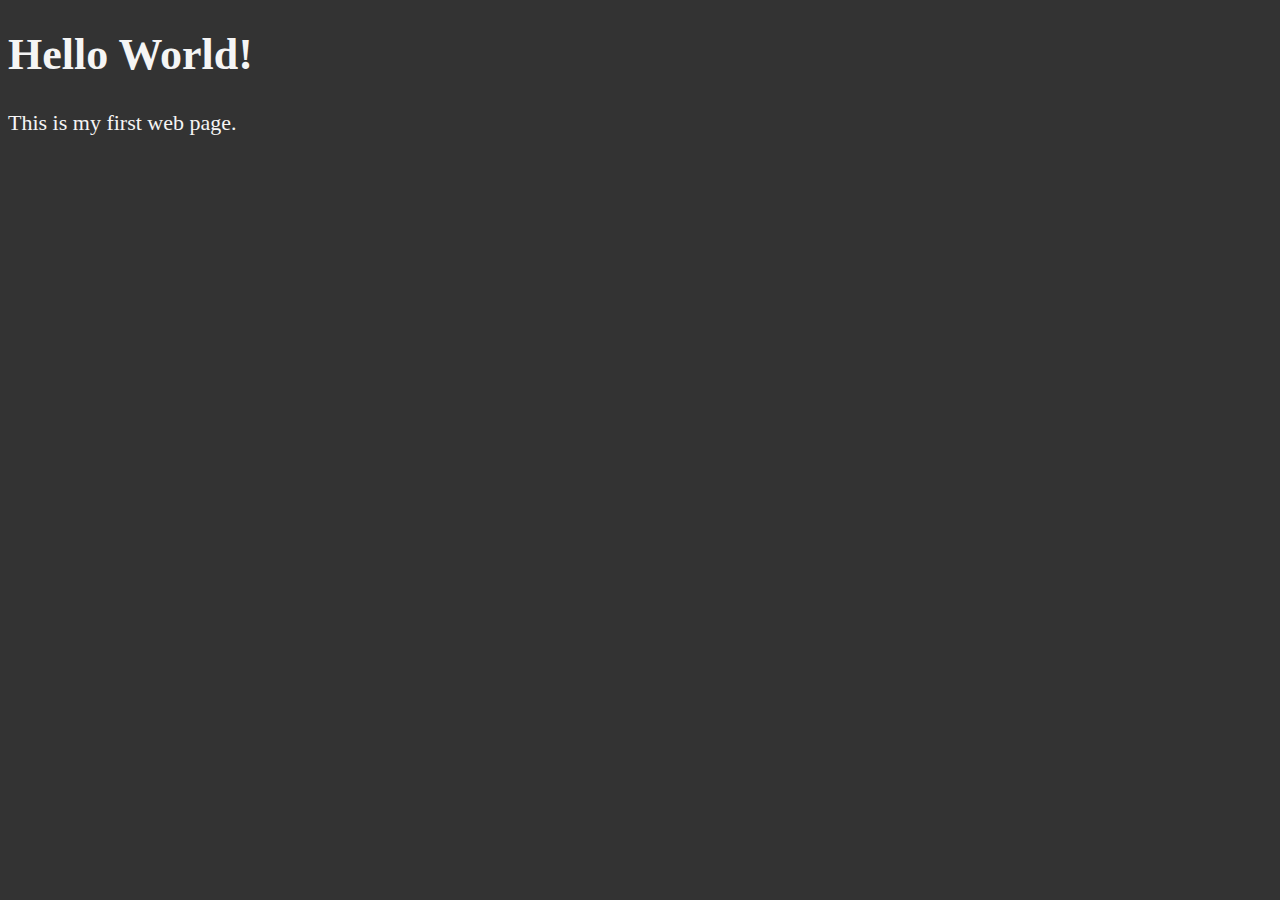
<file: 01_LESSON/index.html>
<!DOCTYPE html>
<html lang="en-US">
  <head>
    <meta charset="UTF-8" />
    <meta name="author" content="snuffred" />
    <meta
      name="description"
      content="This page contains all the things I am learning how to create as I learn HTML."
    />

    <title>My First Web Page</title>
    <style>
      html {
        font-size: 22px;
      }

      body {
        background-color: #333;
        color: whitesmoke;
      }
    </style>
  </head>
  <body>
    <h1>Hello World!</h1>
    <p>This is my first web page.</p>
  </body>
</html>
</file>
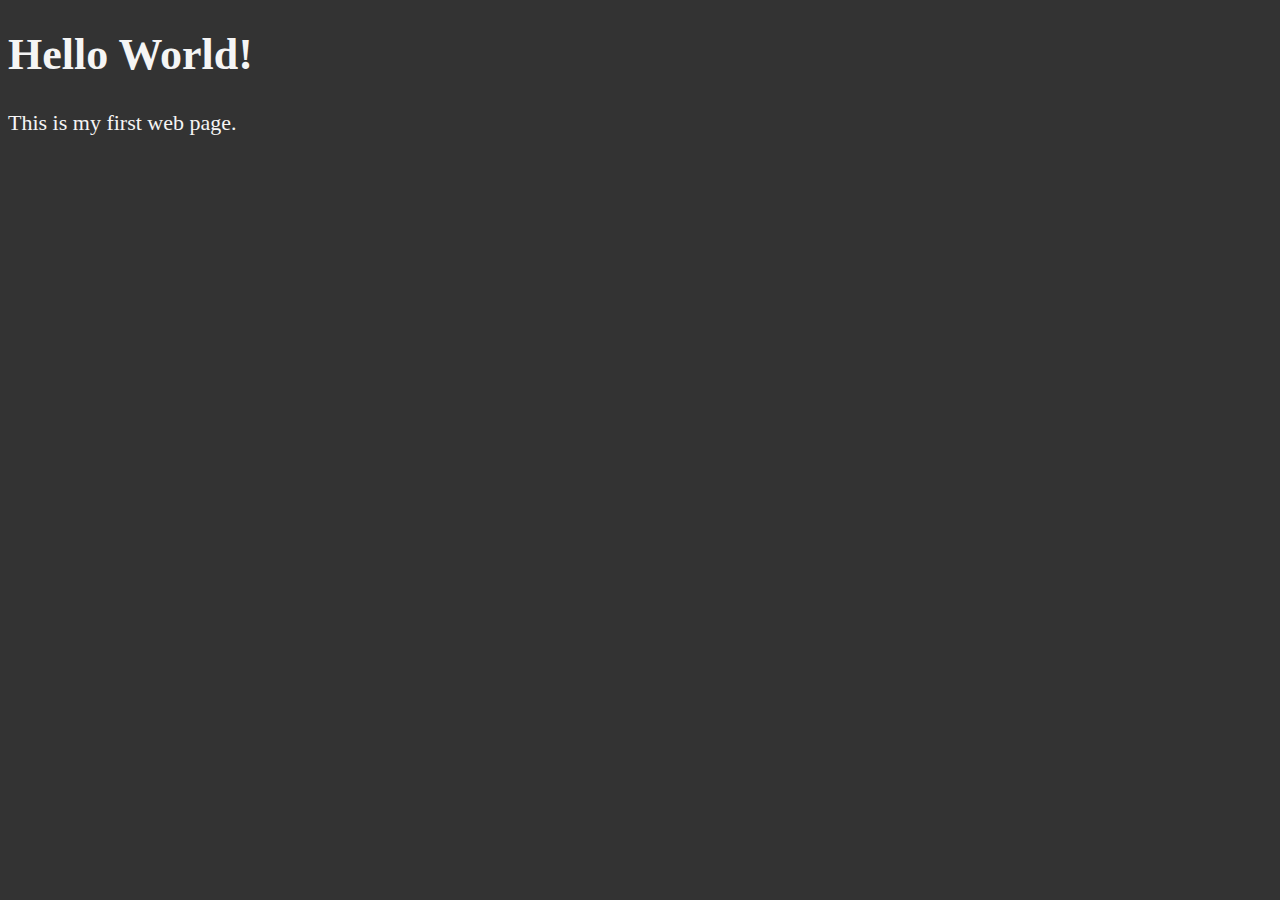
<file: 02_LESSON/index.html>
<!DOCTYPE html>
<html lang="en-US">
  <head>
    <meta charset="UTF-8" />
    <meta name="author" content="snuffred" />
    <meta
      name="description"
      content="This page contains all the things I am learning how to create as I learn HTML."
    />

    <title>My First Web Page</title>
    <link rel="icon" href="html5.png" type="image/x-icon" />
    <link rel="stylesheet" href="main.css" type="text/css" />
  </head>
  <body>
    <h1>Hello World!</h1>
    <p>This is my first web page.</p>
  </body>
</html>
</file>
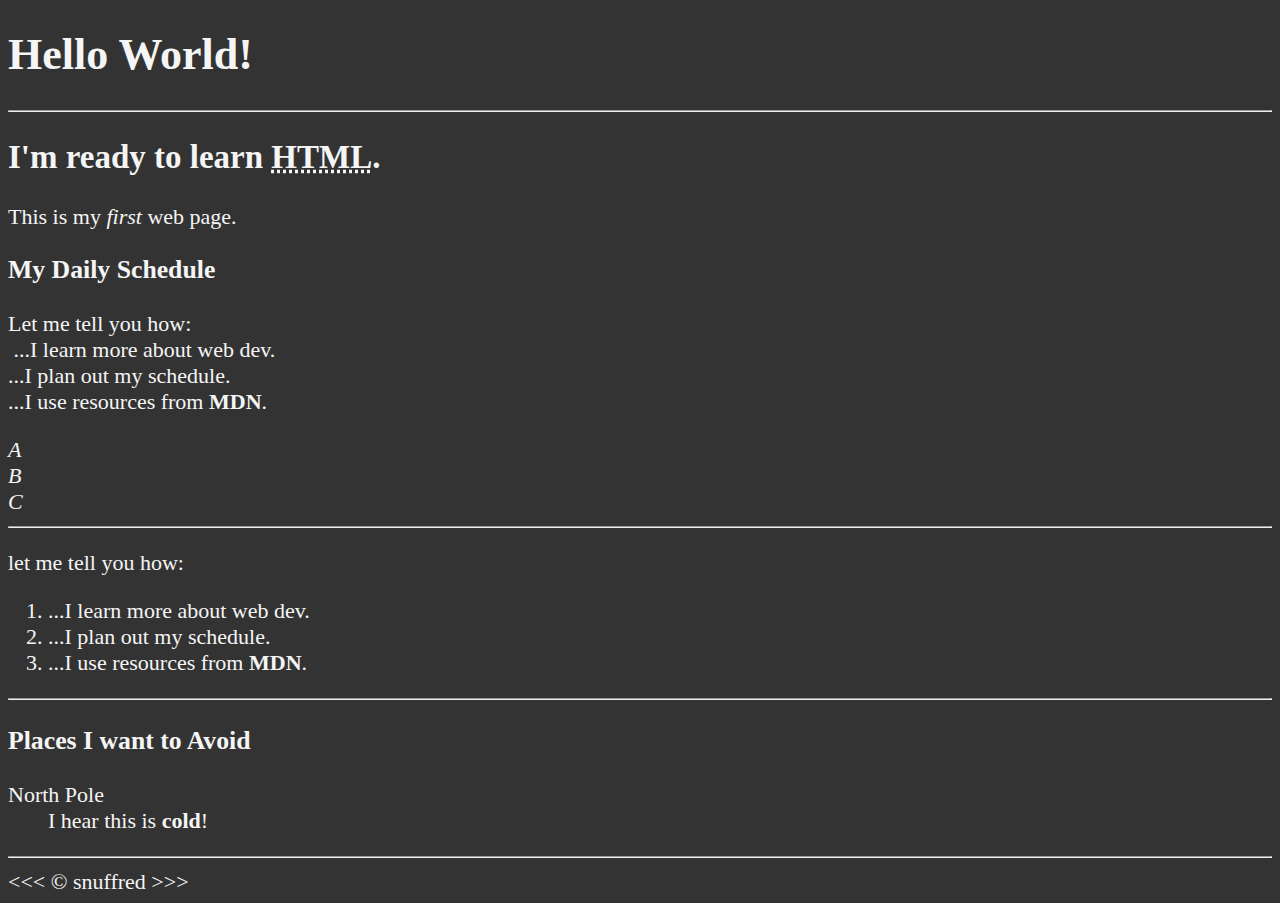
<file: 03.LESSON/index.html>
<!doctype html>
<html lang="en-US">
  <head>
    <meta charset="UTF-8" />
    <meta name="author" content="snuffred" />
    <meta
      name="description"
      content="This page contains all the things I am learning how to create as I learn HTML."
    />

    <title>My First Web Page</title>
    <link rel="icon" href="html5.png" type="image/x-icon" />
    <link rel="stylesheet" href="main.css" type="text/css" />
  </head>
  <body>
    <h1>Hello World!</h1>

    <hr />

    <h2>
      I'm ready to learn <abbr title="Hyper-text Markup language">HTML</abbr>.
    </h2>
    <p>This is my <em>first</em> web page.</p>

    <h3>My Daily Schedule</h3>
    <p>
      Let me tell you how:
      <br />&nbsp;...I learn more about web dev. <br />...I plan out my
      schedule. <br />...I use resources from <strong>MDN</strong>.
    </p>

    <!-- html comment test -->
    <address>
      A<br />
      B<br />
      C<br />
    </address>

    <hr />
    <p>let me tell you how:</p>
    <ol>
      <li>...I learn more about web dev.</li>
      <li>...I plan out my schedule.</li>
      <li>...I use resources from <strong>MDN</strong>.</li>
    </ol>

    <hr />
    <h3>Places I want to Avoid</h3>
    <dl>
      <dt>North Pole</dt>
      <dd>I hear this is <strong>cold</strong>!</dd>
      <dt></dt>
    </dl>

    <hr />
    &lt;&lt;&lt; &copy; snuffred &gt;&gt;&gt;
  </body>
</html>
</file>
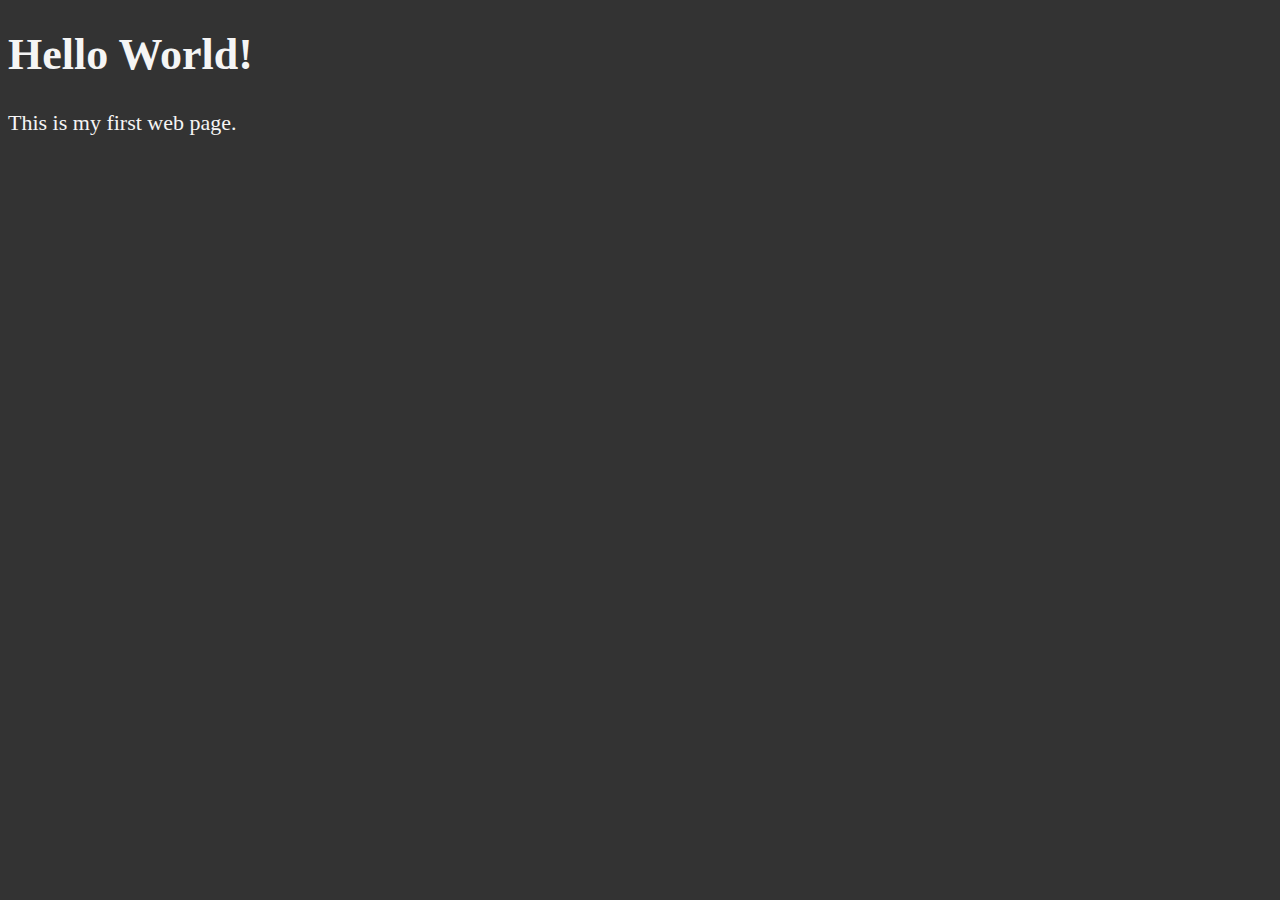
<file: 04_LESSON/index.html>
<!DOCTYPE html>
<html lang="en">

<head>
    <meta charset="UTF-8">
    <meta name="author" content="Dave Gray">
    <meta name="description" content="This page contains all the things I am learning how to create as I learn HTML.">
    <title>My First Web Page</title>
    <link rel="icon" href="html5.png" type="image/x-icon">
    <link rel="stylesheet" href="main.css" type="text/css">
</head>

<body>
    <h1>Hello World!</h1>
    <p>This is my first web page.</p>
</body>

</html>
</file>
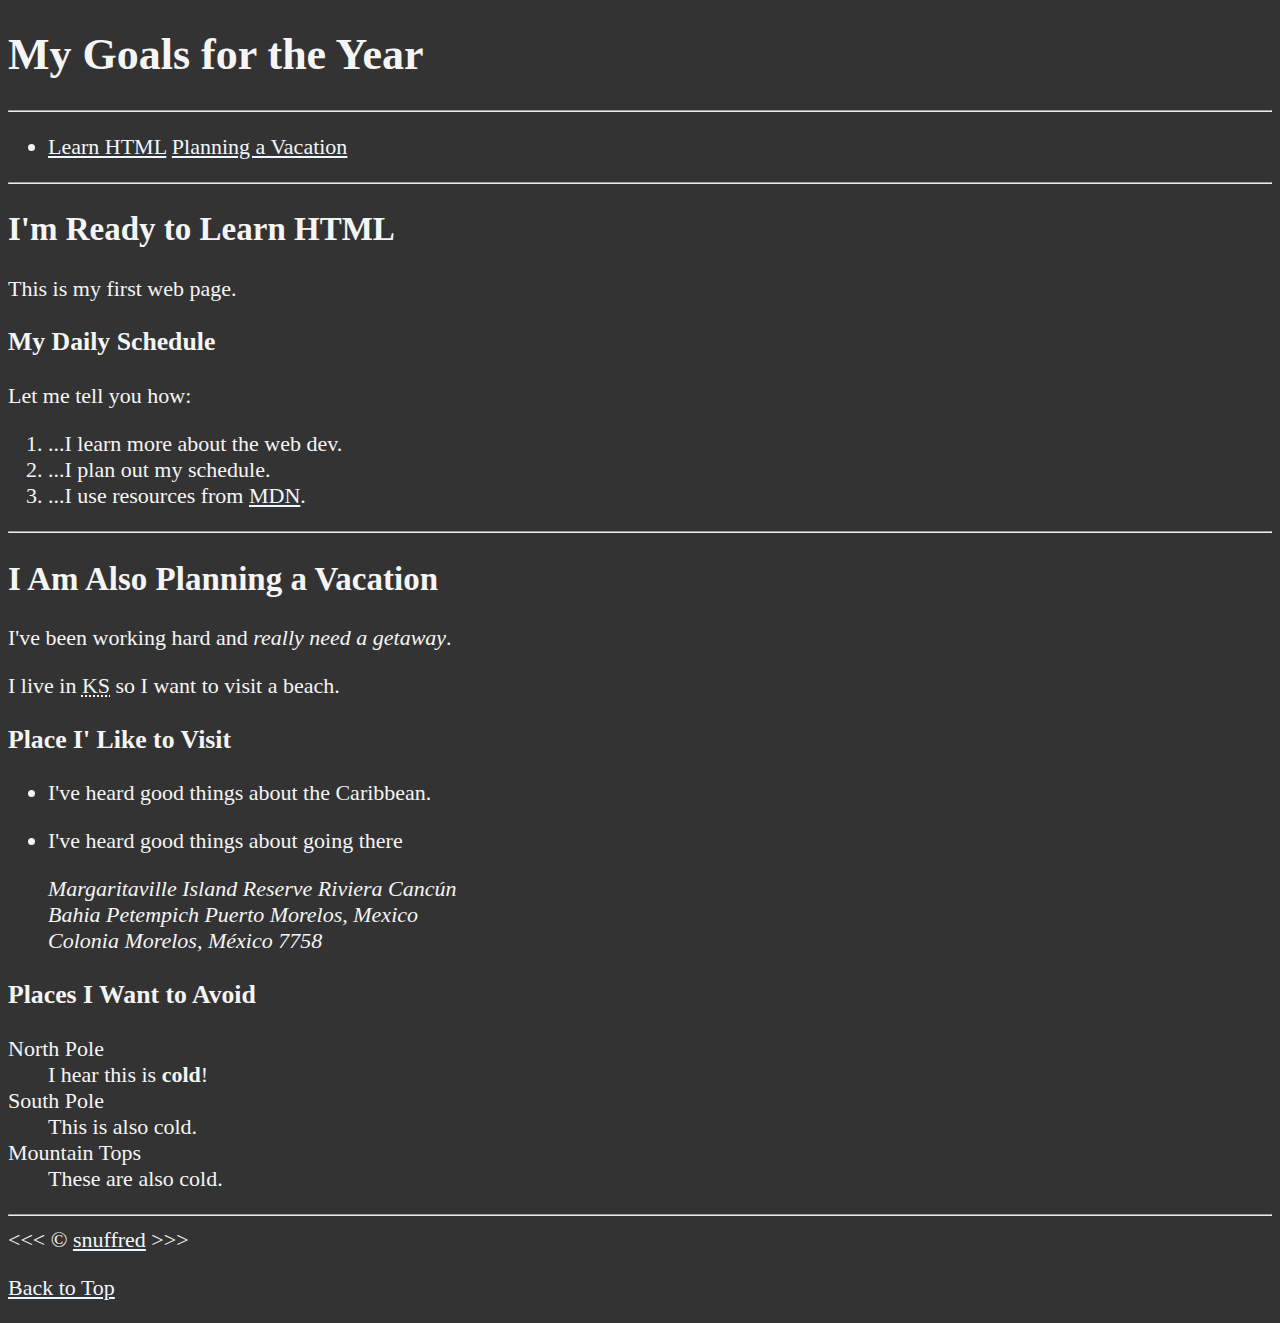
<file: 05_LESSON/index.html>
<!doctype html>
<html lang="en">
  <head>
    <meta charset="UTF-8" />
    <meta name="author" content="Dave Gray" />
    <meta
      name="description"
      content="This page contains all the things I am learning how to create as I learn HTML."
    />
    <title>My First Web Page</title>
    <link rel="icon" href="html5.png" type="image/x-icon" />
    <link rel="stylesheet" href="main.css" type="text/css" />
  </head>

  <body>
    <h1>My Goals for the Year</h1>

    <hr />

    <nav>
      <ul>
        <li>
          <a href="#html">Learn HTML</a>
          <a href="#vacation">Planning a Vacation</a>
        </li>
      </ul>
    </nav>

    <hr />

    <section id="html">
      <h2>I'm Ready to Learn HTML</h2>
      <p>This is my first web page.</p>

      <h3>My Daily Schedule</h3>
      <p>Let me tell you how:</p>
      <ol>
        <li>...I learn more about the web dev.</li>
        <li>...I plan out my schedule.</li>
        <li>
          ...I use resources from
          <abbr title="Mozilla Developer NetWork"
            ><a href="https://developer.mozilla.org">MDN</a></abbr
          >.
        </li>
      </ol>
    </section>
    <hr />

    <section id="vacation">
      <h2>I Am Also Planning a Vacation</h2>
      <p>I've been working hard and <em>really need a getaway</em>.</p>
      <p>
        I live in <abbr title="Kansas">KS</abbr> so I want to visit a beach.
      </p>

      <h3>Place I' Like to Visit</h3>
      <ul>
        <li><p>I've heard good things about the Caribbean.</p></li>
        <li>
          <p>I've heard good things about going there</p>
          <address>
            Margaritaville Island Reserve Riviera Cancún<br />
            Bahia Petempich Puerto Morelos, Mexico<br />
            Colonia Morelos, México 7758
          </address>
        </li>
      </ul>

      <!-- Add more places -->
      <h3>Places I Want to Avoid</h3>
      <dl>
        <dt>North Pole</dt>
        <dd>I hear this is <strong>cold</strong>!</dd>

        <dt>South Pole</dt>
        <dd>This is also cold.</dd>

        <dt>Mountain Tops</dt>
        <dd>These are also cold.</dd>
      </dl>
    </section>
    <hr />
    &lt;&lt;&lt; &copy; <a href="about.html">snuffred</a> &gt;&gt;&gt;

    <p><a href="#">Back to Top</a></p>
  </body>
</html>
</file>
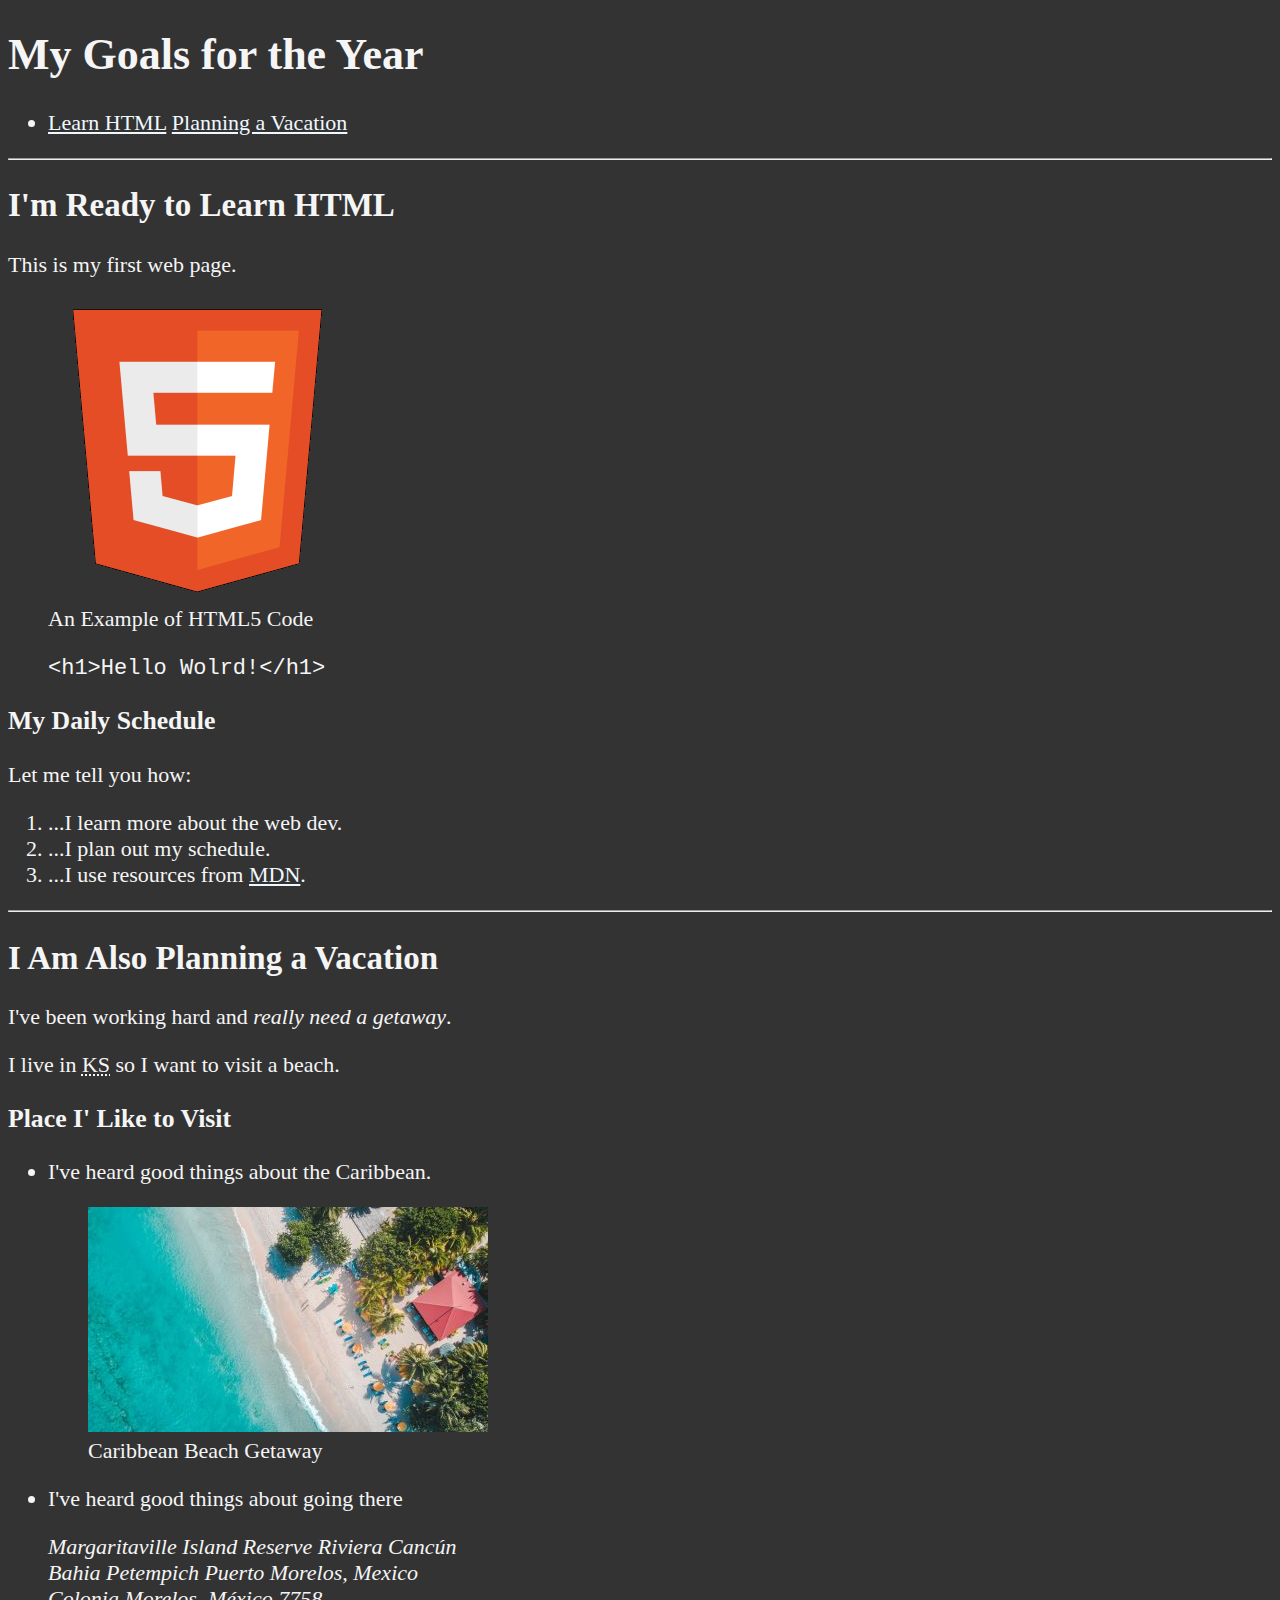
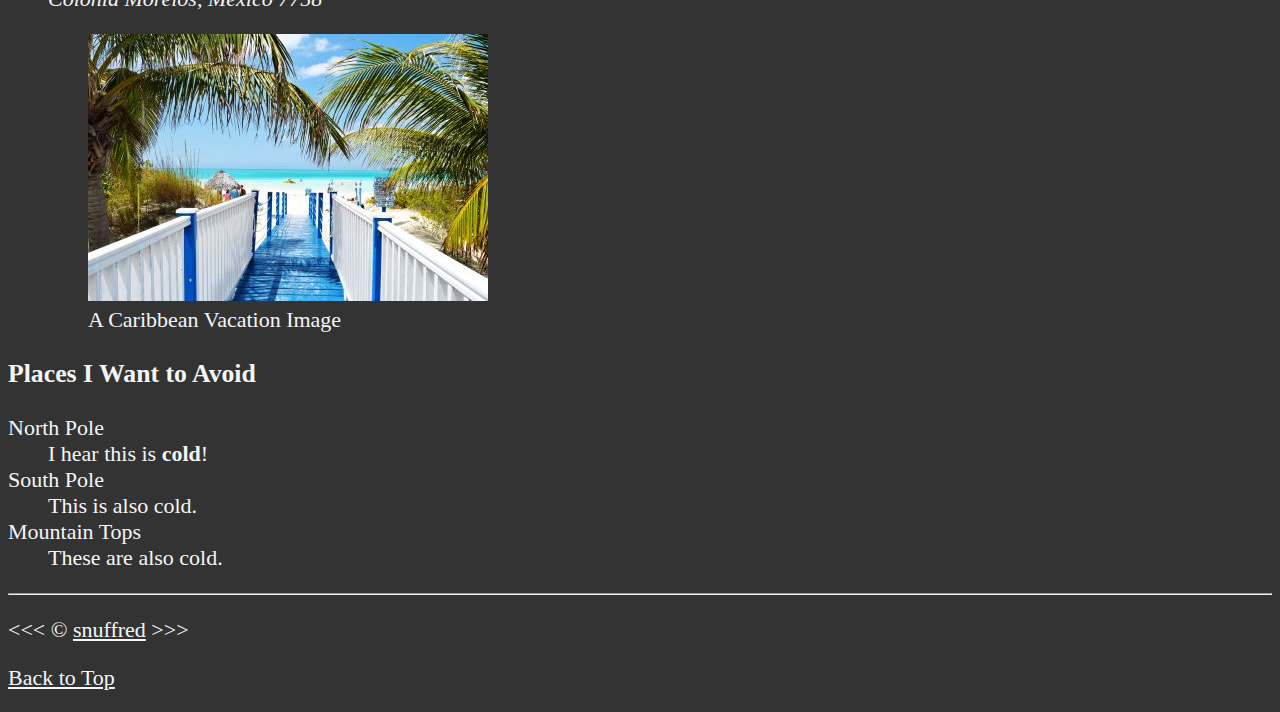
<file: 06_LESSON/index.html>
<!DOCTYPE html>
<html lang="en">
  <head>
    <meta charset="UTF-8" />
    <meta name="author" content="Dave Gray" />
    <meta
      name="description"
      content="This page contains all the things I am learning how to create as I learn HTML."
    />
    <title>My First Web Page</title>
    <link rel="icon" href="html5.png" type="image/x-icon" />
    <link rel="stylesheet" href="main.css" type="text/css" />
  </head>

  <body>
    <header>
      <h1>My Goals for the Year</h1>

      <nav>
        <ul>
          <li>
            <a href="#html">Learn HTML</a>
            <a href="#vacation">Planning a Vacation</a>
          </li>
        </ul>
      </nav>
    </header>

    <hr />

    <main>
      <section id="html">
        <h2>I'm Ready to Learn HTML</h2>
        <p>This is my first web page.</p>

        <figure>
          <img
            src="img/html_logo_300x300.png"
            alt="HTML5 Logo"
            title="I am learning HTML5."
            width="300"
            height="300"
          />
          <figcaption>An Example of HTML5 Code</figcaption>
          <p><code>&lt;h1&gt;Hello Wolrd!&lt;/h1&gt;</code></p>
        </figure>

        <h3>My Daily Schedule</h3>
        <p>Let me tell you how:</p>
        <ol>
          <li>...I learn more about the web dev.</li>
          <li>...I plan out my schedule.</li>
          <li>
            ...I use resources from
            <abbr title="Mozilla Developer NetWork"
              ><a href="https://developer.mozilla.org">MDN</a></abbr
            >.
          </li>
        </ol>
      </section>
      <hr />

      <section id="vacation">
        <h2>I Am Also Planning a Vacation</h2>
        <p>I've been working hard and <em>really need a getaway</em>.</p>
        <p>
          I live in <abbr title="Kansas">KS</abbr> so I want to visit a beach.
        </p>

        <h3>Place I' Like to Visit</h3>
        <ul>
          <li>
            <p>I've heard good things about the Caribbean.</p>
            <figure>
              <img
                src="img/caribbean.jpg"
                alt="Caribbean Beach"
                title="I want to visit a Caribbean beach"
                width="400"
                height="225"
                loading="lazy"
              />
              <figcaption>Caribbean Beach Getaway</figcaption>
            </figure>
          </li>
          <li>
            <p>I've heard good things about going there</p>
            <address>
              Margaritaville Island Reserve Riviera Cancún<br />
              Bahia Petempich Puerto Morelos, Mexico<br />
              Colonia Morelos, México 7758
            </address>
            <figure>
              <img
                src="img/vacation.jpg"
                alt="Cancun Vacation"
                title="It's 5 o'Clock Somewhere!"
                width="400"
                height="267"
                loading="lazy"
              />
              <figcaption>A Caribbean Vacation Image</figcaption>
            </figure>
          </li>
        </ul>

        <!-- Add more places -->
        <h3>Places I Want to Avoid</h3>
        <dl>
          <dt>North Pole</dt>
          <dd>I hear this is <strong>cold</strong>!</dd>

          <dt>South Pole</dt>
          <dd>This is also cold.</dd>

          <dt>Mountain Tops</dt>
          <dd>These are also cold.</dd>
        </dl>
      </section>
    </main>

    <hr />
    <footer>
      <p>&lt;&lt;&lt; &copy; <a href="about.html">snuffred</a> &gt;&gt;&gt;</p>
      <p><a href="#">Back to Top</a></p>
    </footer>
  </body>
</html>
</file>
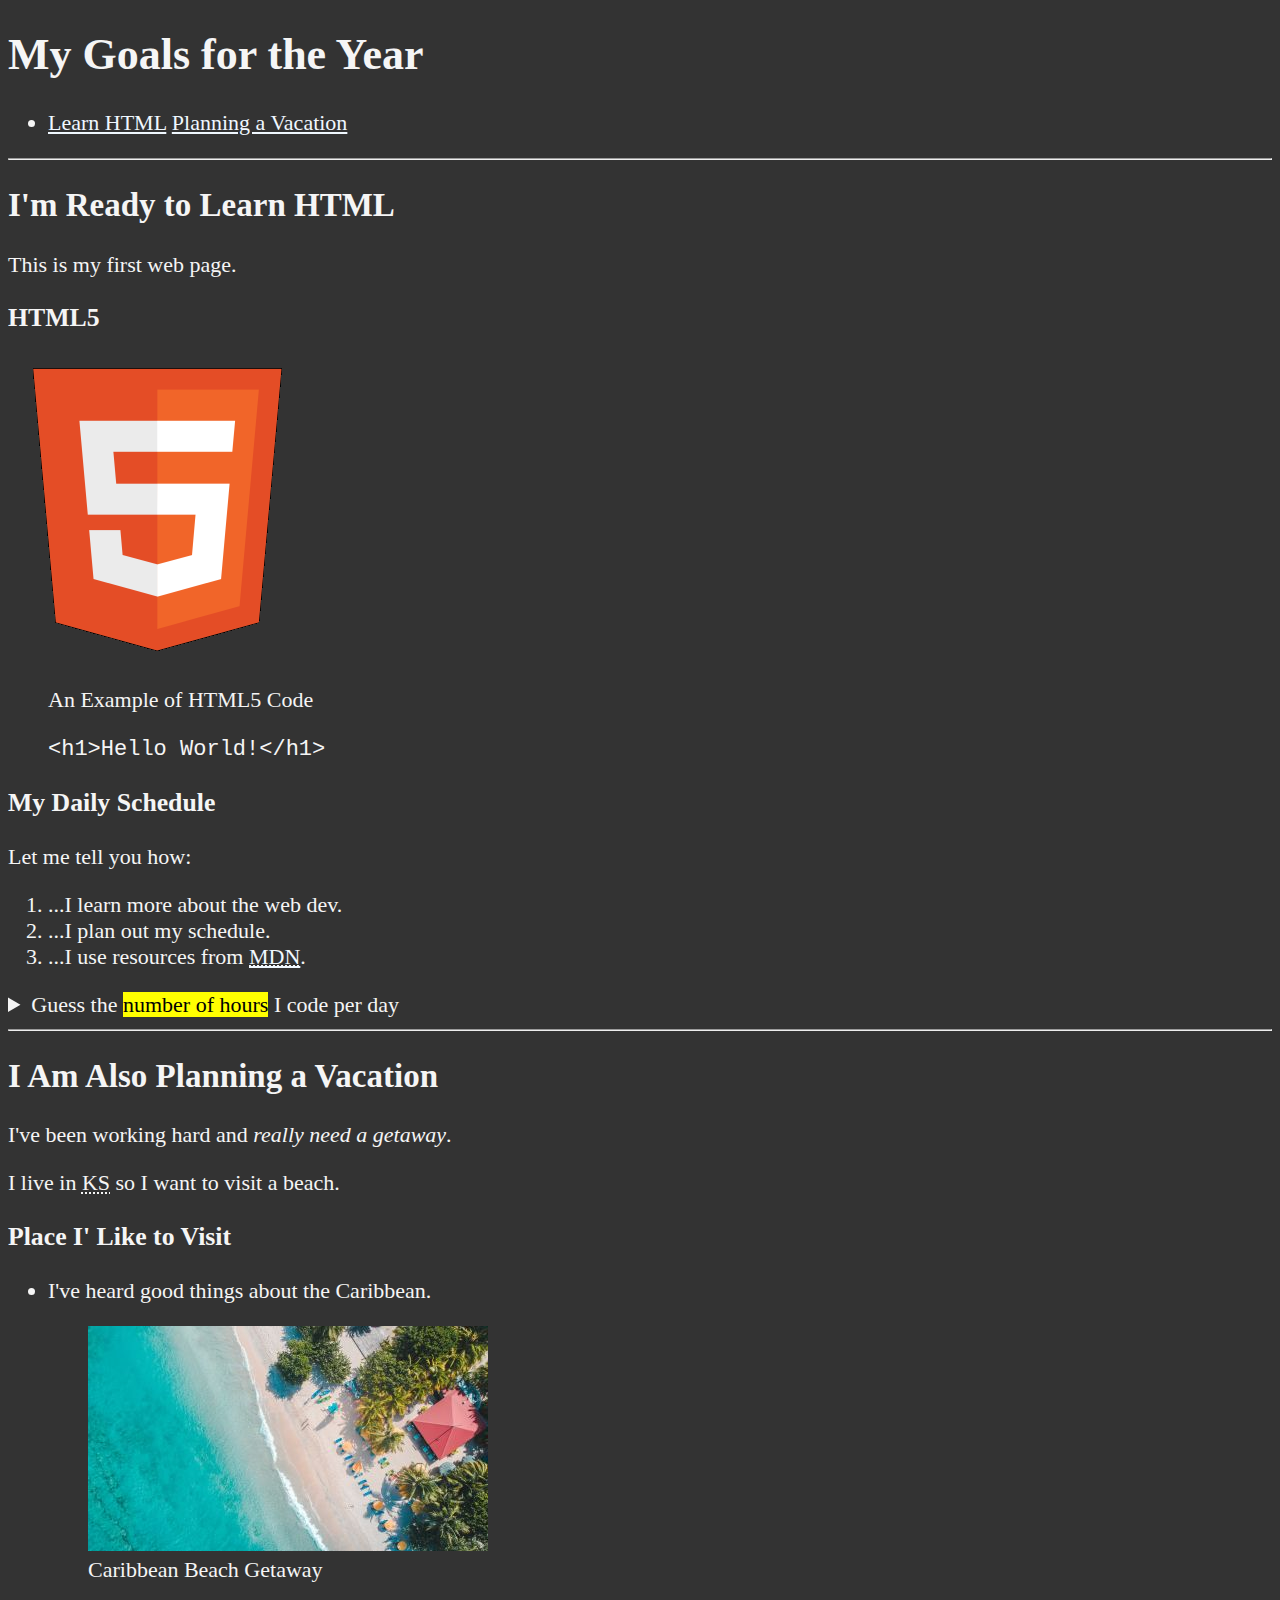
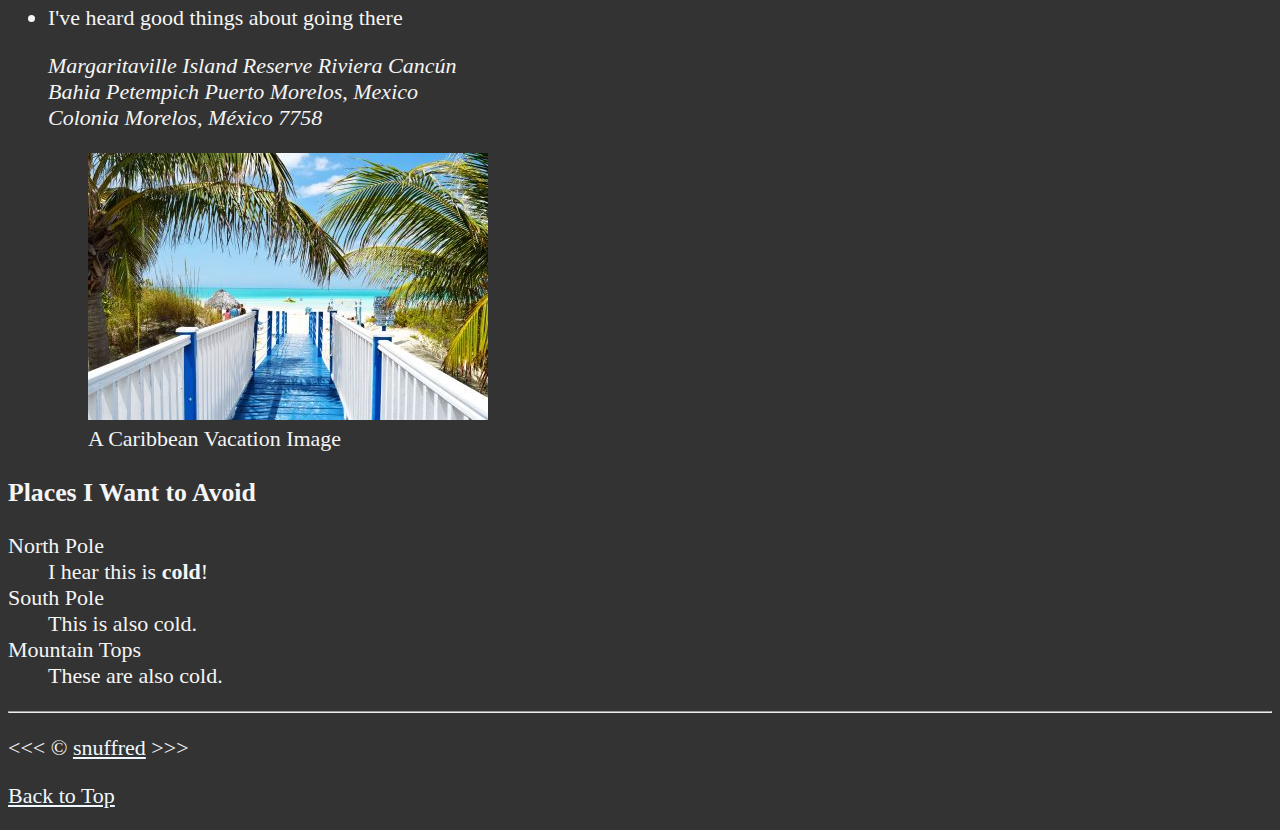
<file: 07_LESSON/index.html>
<!DOCTYPE html>
<html lang="en">
  <head>
    <meta charset="UTF-8" />
    <meta name="author" content="snuffred" />
    <meta
      name="description"
      content="This page contains all the things I am learning how to create as I learn HTML."
    />
    <title>My First Web Page</title>
    <link rel="icon" href="html5.png" type="image/x-icon" />
    <link rel="stylesheet" href="main.css" type="text/css" />
  </head>

  <body>
    <header>
      <h1>My Goals for the Year</h1>

      <nav aria-label="primary-navigation">
        <ul>
          <li>
            <a href="#html">Learn HTML</a>
            <a href="#vacation">Planning a Vacation</a>
          </li>
        </ul>
      </nav>
    </header>

    <hr />

    <main>
      <article id="html">
        <h2>I'm Ready to Learn HTML</h2>
        <p>This is my first web page.</p>
        <section>
          <h3>HTML5</h3>
          <img
            src="img/html_logo_300x300.png"
            alt="HTML5 Logo"
            title="I am learning HTML5."
            width="300"
            height="300"
          />
          <figure>
            <figcaption>An Example of HTML5 Code</figcaption>
            <p><code>&lt;h1&gt;Hello World!&lt;/h1&gt;</code></p>
          </figure>
        </section>

        <section>
          <h3>My Daily Schedule</h3>
          <p>Let me tell you how:</p>
          <ol>
            <li>...I learn more about the web dev.</li>
            <li>...I plan out my schedule.</li>
            <li>
              ...I use resources from
              <abbr title="Mozilla Developer NetWork"
                ><a href="https://developer.mozilla.org">MDN</a></abbr
              >.
            </li>
          </ol>
          <aside>
            <details>
              <summary>
                Guess the <mark>number of hours</mark> I code per day
              </summary>
              <p>
                I start at <time datetime="08:00">8 am</time> and I write code
                for <time datetime="PT3H">3 hours</time> every morning
              </p>
            </details>
          </aside>
        </section>
      </article>
      <hr />

      <article id="vacation">
        <h2>I Am Also Planning a Vacation</h2>
        <p>I've been working hard and <em>really need a getaway</em>.</p>
        <p>
          I live in <abbr title="Kansas">KS</abbr> so I want to visit a beach.
        </p>

        <section>
          <h3>Place I' Like to Visit</h3>
          <ul>
            <li>
              <p>I've heard good things about the Caribbean.</p>
              <figure>
                <img
                  src="img/caribbean.jpg"
                  alt="Caribbean Beach"
                  title="I want to visit a Caribbean beach"
                  width="400"
                  height="225"
                  loading="lazy"
                />
                <figcaption>Caribbean Beach Getaway</figcaption>
              </figure>
            </li>
            <li>
              <p>I've heard good things about going there</p>
              <address>
                Margaritaville Island Reserve Riviera Cancún<br />
                Bahia Petempich Puerto Morelos, Mexico<br />
                Colonia Morelos, México 7758
              </address>
              <figure>
                <img
                  src="img/vacation.jpg"
                  alt="Cancun Vacation"
                  title="It's 5 o'Clock Somewhere!"
                  width="400"
                  height="267"
                  loading="lazy"
                />
                <figcaption>A Caribbean Vacation Image</figcaption>
              </figure>
            </li>
          </ul>
        </section>

        <!-- Add more places -->
        <section>
          <h3>Places I Want to Avoid</h3>
          <dl>
            <dt>North Pole</dt>
            <dd>I hear this is <strong>cold</strong>!</dd>

            <dt>South Pole</dt>
            <dd>This is also cold.</dd>

            <dt>Mountain Tops</dt>
            <dd>These are also cold.</dd>
          </dl>
        </section>
      </article>
    </main>

    <hr />
    <footer>
      <p>&lt;&lt;&lt; &copy; <a href="about.html">snuffred</a> &gt;&gt;&gt;</p>
      <p><a href="#">Back to Top</a></p>
    </footer>
  </body>
</html>
</file>
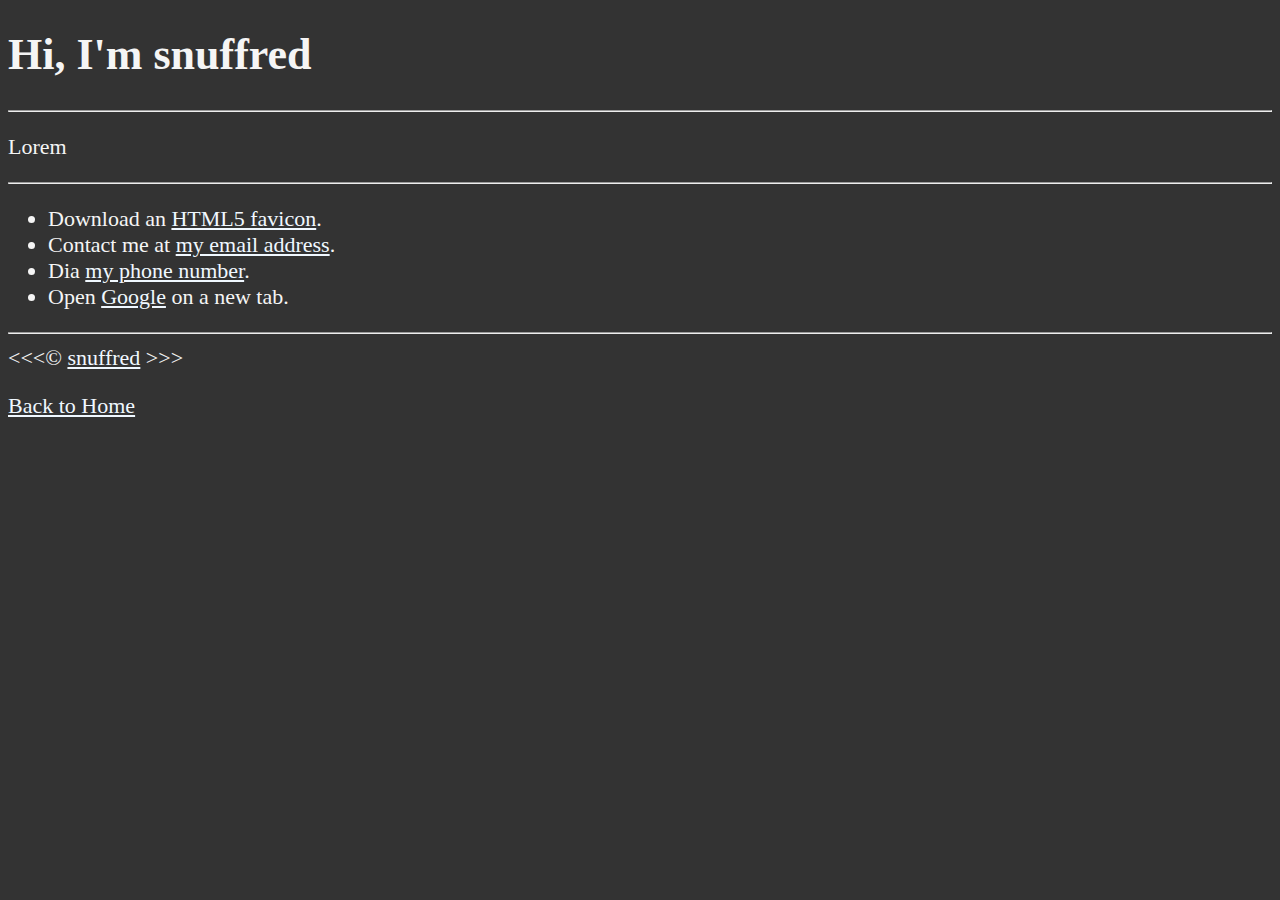
<file: 05_LESSON/about.html>
<!doctype html>
<html lang="en">
  <head>
    <meta name="author" content="snuffred" />
    <meta
      name="description"
      content="This page tell readers about author's information."
    />
    <title>About Author</title>
    <link rel="icon" type="image/x-icon" href="html5.png" />
    <link rel="stylesheet" type="text/css" href="main.css" />
  </head>

  <body>
    <h1>Hi, I'm snuffred</h1>

    <hr />

    <p>Lorem</p>

    <hr />

    <ul>
      <li>Download an <a href="html5.png" download>HTML5 favicon</a>.</li>
      <li>
        Contact me at
        <a href="mailto:Snuff-red1900@outlook.com">my email address</a>.
      </li>
      <li>Dia <a href="tel:123456">my phone number</a>.</li>
      <li>
        Open <a href="https://www.google.com/" target="_blank">Google</a> on a
        new tab.
      </li>
    </ul>

    <hr />
    &lt;&lt;&lt;&copy; <a href="about.html">snuffred</a> &gt;&gt;&gt;

    <p>
      <a href="/">Back to Home</a>
    </p>
  </body>
</html>
</file>
<file: 02_LESSON/main.css>
html {
  font-size: 22px;
}

body {
  background-color: #333;
  color: whitesmoke;
}
</file>
<file: 03.LESSON/main.css>
html {
  font-size: 22px;
}

body {
  background-color: #333;
  color: whitesmoke;
}
</file>
<file: 04_LESSON/main.css>
html {
    font-size: 22px;
}

body {
    background-color: #333;
    color: whitesmoke;
}
</file>
<file: 05_LESSON/main.css>
html {
  font-size: 22px;
}

body {
  background-color: #333;
  color: whitesmoke;
}

a {
  color: aliceblue;
}

a:visited {
  color: lightgray;
}

a:hover,
a:active {
  color: #eee;
}
</file>
<file: 06_LESSON/main.css>
html {
  font-size: 22px;
}

body {
  background-color: #333;
  color: whitesmoke;
}

a {
  color: aliceblue;
}

a:visited {
  color: lightgray;
}

a:hover,
a:active {
  color: #eee;
}
</file>
<file: 07_LESSON/main.css>
html {
  font-size: 22px;
}

body {
  background-color: #333;
  color: whitesmoke;
}

a {
  color: aliceblue;
}

a:visited {
  color: lightgray;
}

a:hover,
a:active {
  color: #eee;
}
</file>
